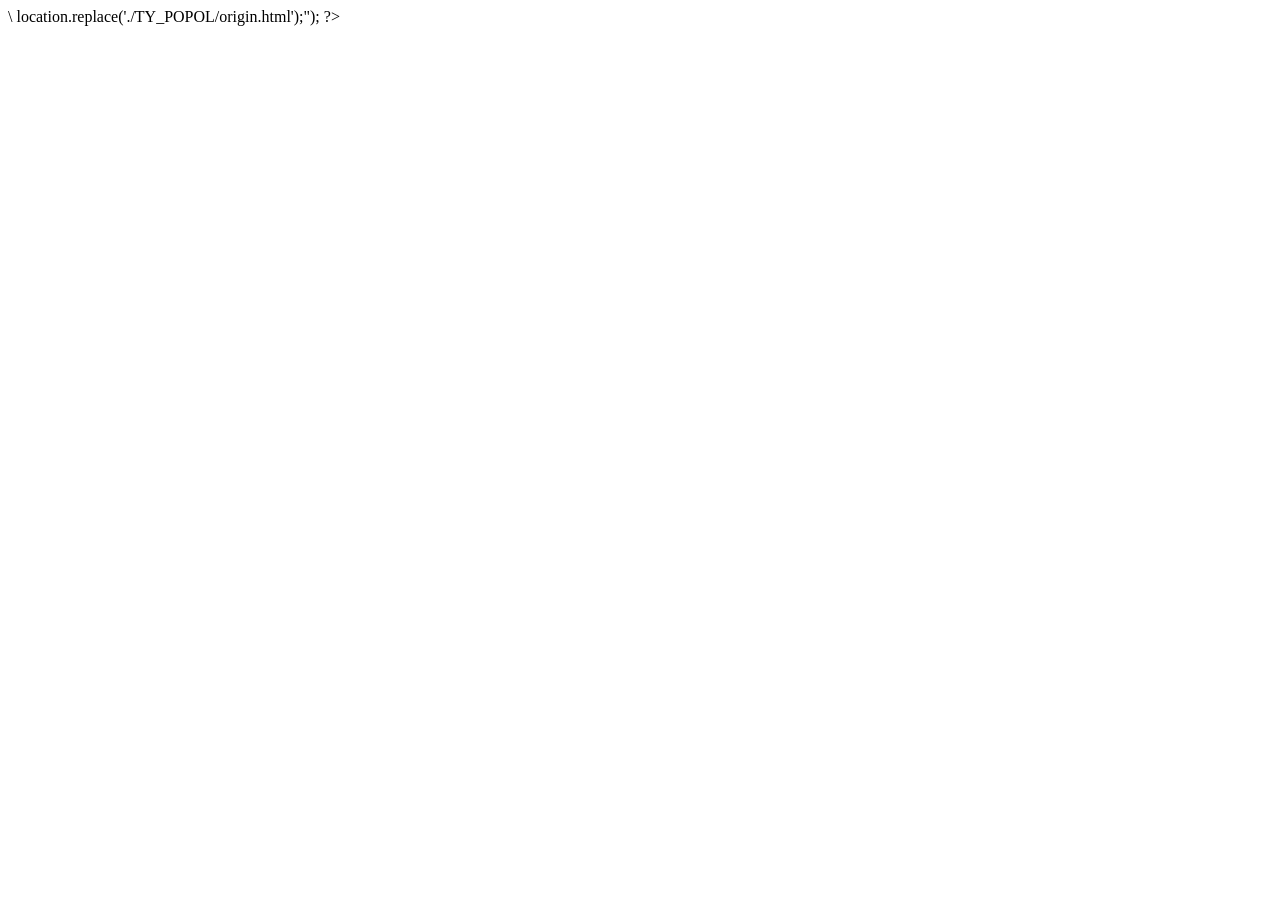
<file: index.html>
<!DOCTYPE html>
<html lang="en">
<head>
    <meta charset="UTF-8">
    <meta http-equiv="X-UA-Compatible" content="IE=edge">
    <meta name="viewport" content="width=device-width, initial-scale=1.0">\
    <meta name="keywords" content="화장품,록시땅,특별세일">
    <meta property="og:type" content="website"> 
    <meta property="og:title" content="록시땅 비공식 한국지사">
    <meta property="og:url" content="teikim98.dothome.co.kr">   
    <meta property="og:description" content="록시땅 비공식 홈페이지"> 
    <meta property="og:image" content="http://teikim98.dothome.co.kr/TY_POPOL/img/ogImage.jpeg">

    <title>록시땅</title>

  
</head>
<body>
    <?php echo("<script>location.replace('./TY_POPOL/origin.html');</script>"); ?> 
</body>
</html>
</file>
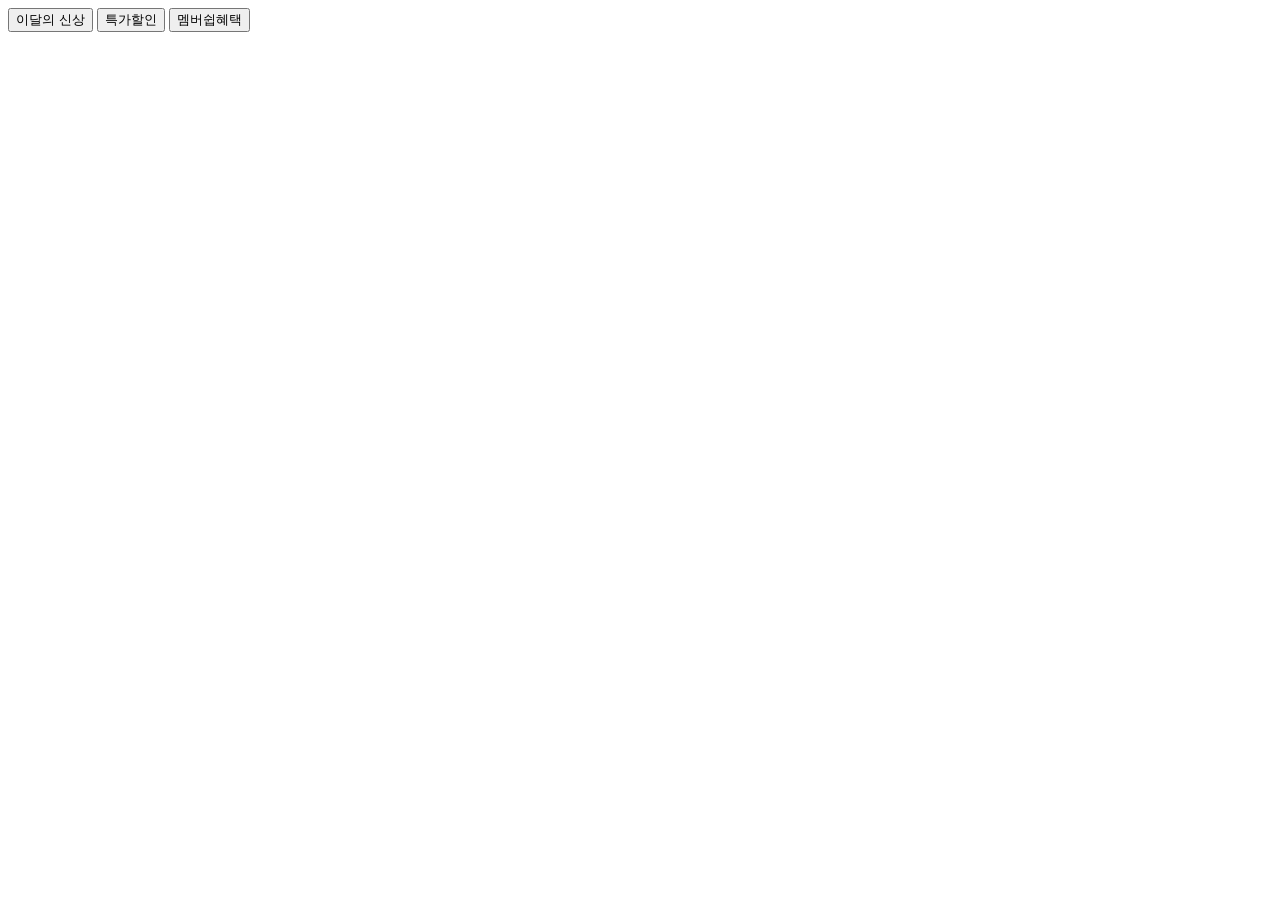
<file: 1031/index.html>
<!DOCTYPE html>
<html lang="en">
<head>
    <meta charset="UTF-8">
    <meta http-equiv="X-UA-Compatible" content="IE=edge">
    <meta name="viewport" content="width=device-width, initial-scale=1.0">
    <title>사후 디지털 관리를 위한 자바스크립트(data 옵션 다루기);</title>
    <script
  src="https://code.jquery.com/jquery-2.2.4.js"
  integrity="sha256-iT6Q9iMJYuQiMWNd9lDyBUStIq/8PuOW33aOqmvFpqI="
  crossorigin="anonymous"></script>

  <style>
    .red{
        background-color: red;
    }
    body{
        background-repeat: none;
        background-size: auto;
        max-height: 100vh;
    }
   
  </style>

</head>
<body>
    <div class="btns">
        <button  data-bgimg="http://skin-skin25.vivelab.cafe24.com/web/2022/banner0.jpg" data-title="이달의 신상">html에서관리</button>
        <button  data-bgimg="http://skin-skin25.vivelab.cafe24.com/web/2022/banner1.jpg" data-title="특가할인">html에서관리</button>
        <button  data-bgimg="http://skin-skin25.vivelab.cafe24.com/web/2022/banner2.jpg" data-title="멤버쉽혜택">html에서관리</button>
    </div>

    <script>

            $('body').css('background-image',`url(`+$('.btns button').eq(0).data('bgimg')+`)`)

            $('.btns button').each(function(){
                $(this).html($(this).data('title')) 
            })
                
            $('.btns button:not(#default)').click(function(){
                $('body').css('background-image',`url(`+$(this).data('bgimg')+`)`)
            })

        
    </script>
</body>
</html>
</file>
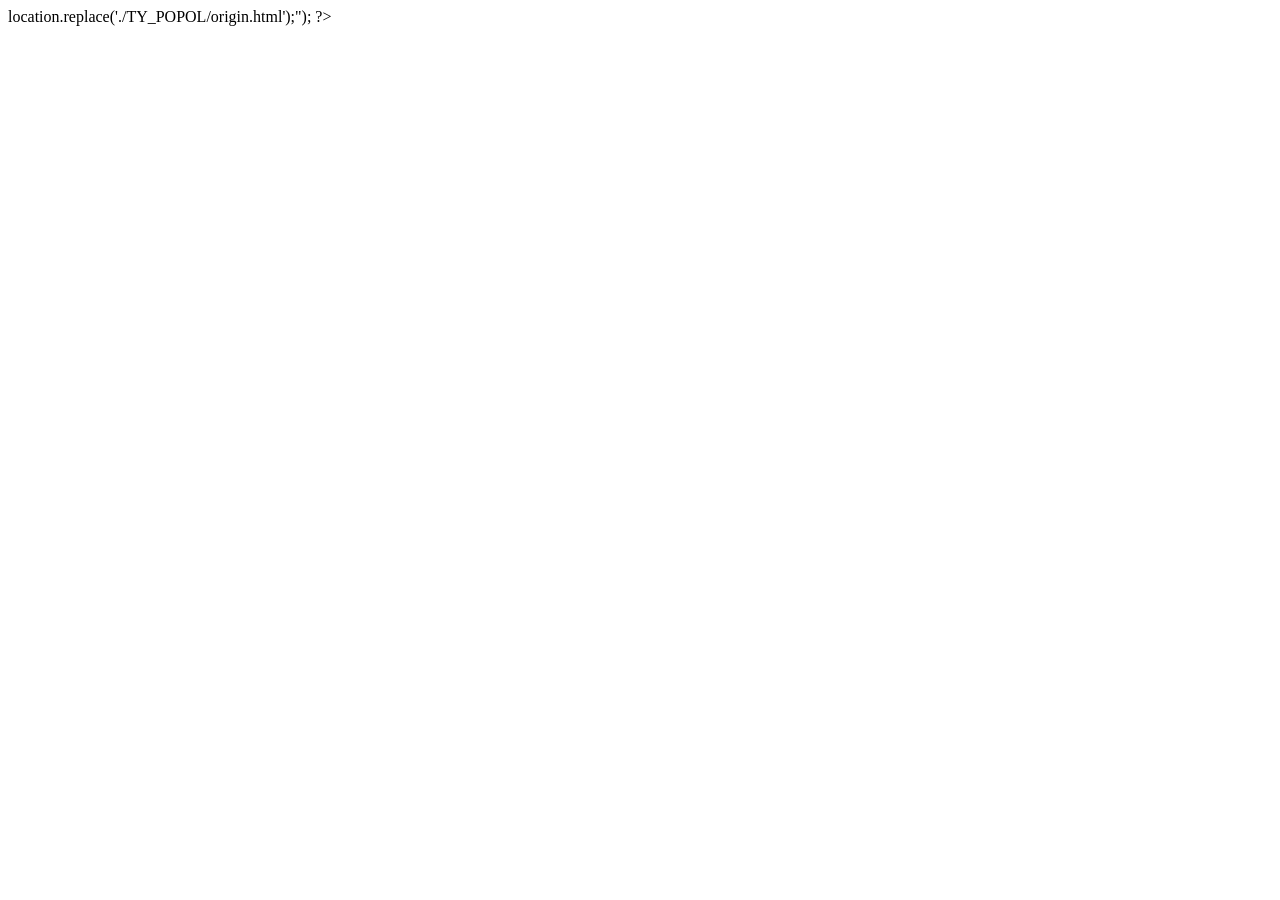
<file: img/index.html>
<!DOCTYPE html>
<html lang="en">
<head>
    <meta charset="UTF-8">
    <meta http-equiv="X-UA-Compatible" content="IE=edge">
    <meta name="viewport" content="width=device-width, initial-scale=1.0">
    <title>Document</title>
</head>
<body>
    <?php echo("<script>location.replace('./TY_POPOL/origin.html');</script>"); ?> 
</body>
</html>
</file>
